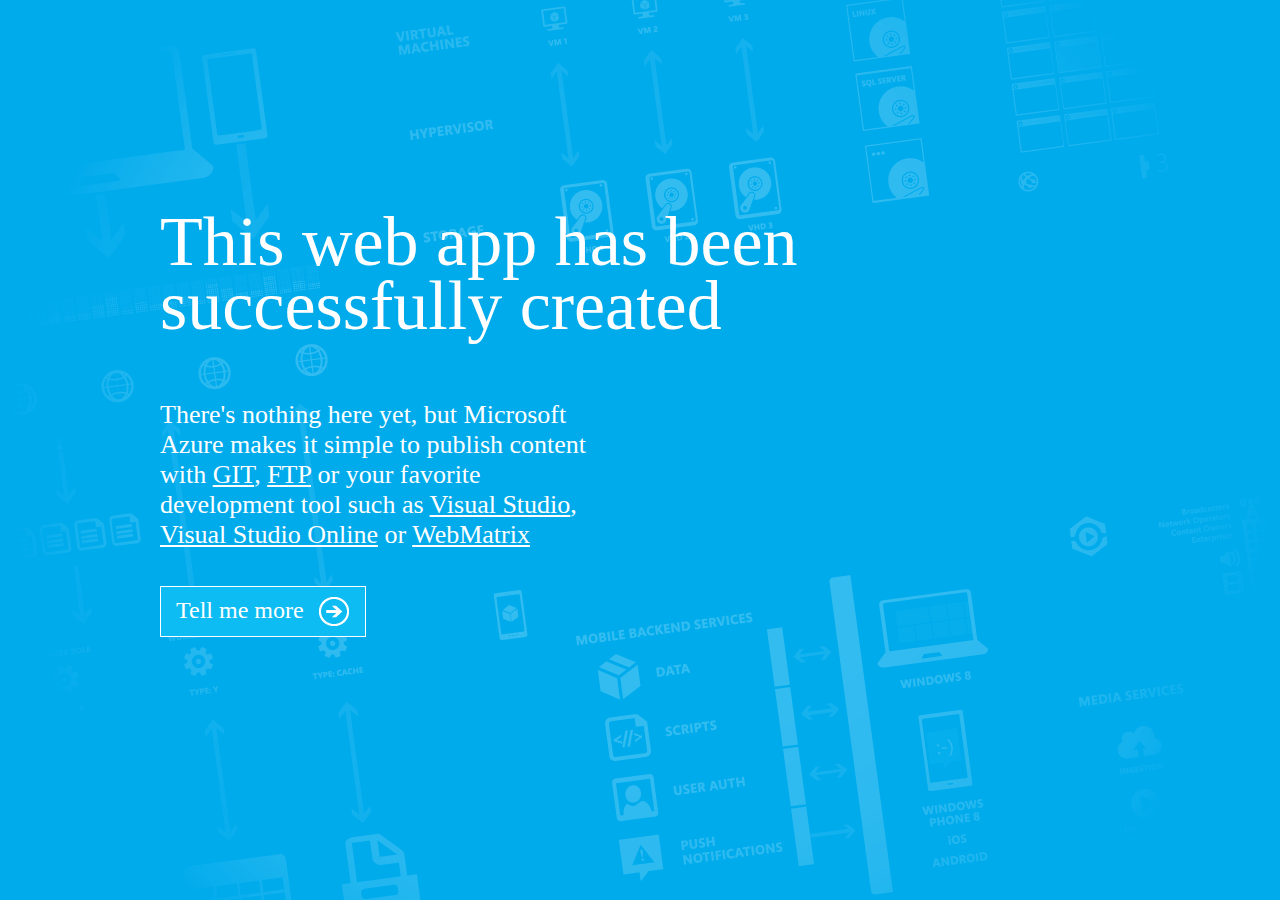
<file: hostingstart.html>
﻿<!DOCTYPE html><html><head>    <title>Microsoft Azure Web App - Welcome</title>    <style type="text/css">        html {            height: 100%;            width: 100%;        }        #feature {            width: 960px;            margin: 95px auto 0 auto;            overflow: auto;        }        #content {            font-family: "Segoe UI";            font-weight: normal;            font-size: 26px;            color: #ffffff;            float: left;            width: 460px;            margin-top: 68px;            margin-left: 0px;            vertical-align: middle;        }            #content h1 {                font-family: "Segoe UI Light";                color: #ffffff;                font-weight: normal;                font-size: 70px;                line-height: 48pt;                width: 800px;           padding-bottom: 15px; }        p a, p a:visited, p a:active, p a:hover {            color: #ffffff;        }        #content a.button {            background: #0DBCF2;            border: 1px solid #FFFFFF;            color: #FFFFFF;            display: inline-block;            font-family: Segoe UI;            font-size: 24px;            line-height: 46px;            margin-top: 10px;            padding: 0 15px 3px;            text-decoration: none;        }            #content a.button img {                float: right;                padding: 10px 0 0 15px;            }            #content a.button:hover {                background: #1C75BC;            }        body {            background-image: url('[data-uri]');            background-repeat: no-repeat;            background-position: center;        }    </style >    </head><body bgcolor="#00abec" >    <div id="feature">        <div id="content">            <h1>This web app has been successfully created</h1>            <p>                There's nothing here yet, but Microsoft Azure makes it simple to publish content with                <a href="http://www.windowsazure.com/en-us/documentation/articles/web-sites-deploy/#git" alt="GIT">GIT</a>,                <a href="http://azure.microsoft.com/en-us/documentation/articles/web-sites-deploy/#ftp" alt="FTP">FTP</a> or your favorite development tool such as                <a href="http://azure.microsoft.com/en-us/documentation/articles/web-sites-deploy/#vs" alt="VWD Express 2012">Visual Studio</a>,                <a href="http://azure.microsoft.com/en-us/documentation/articles/web-sites-deploy/#vso" alt="Visual Studio Online">Visual Studio Online</a> or                <a href="http://go.microsoft.com/fwlink/?LinkId=262003" alt="WebMatrix">WebMatrix</a>            </p>            <a href="http://azure.microsoft.com/en-us/documentation/articles/web-sites-deploy/" class="button">Tell me more<img border="0" src="[data-uri]%3D" /></a>        </div>    </div></body></html>
</file>
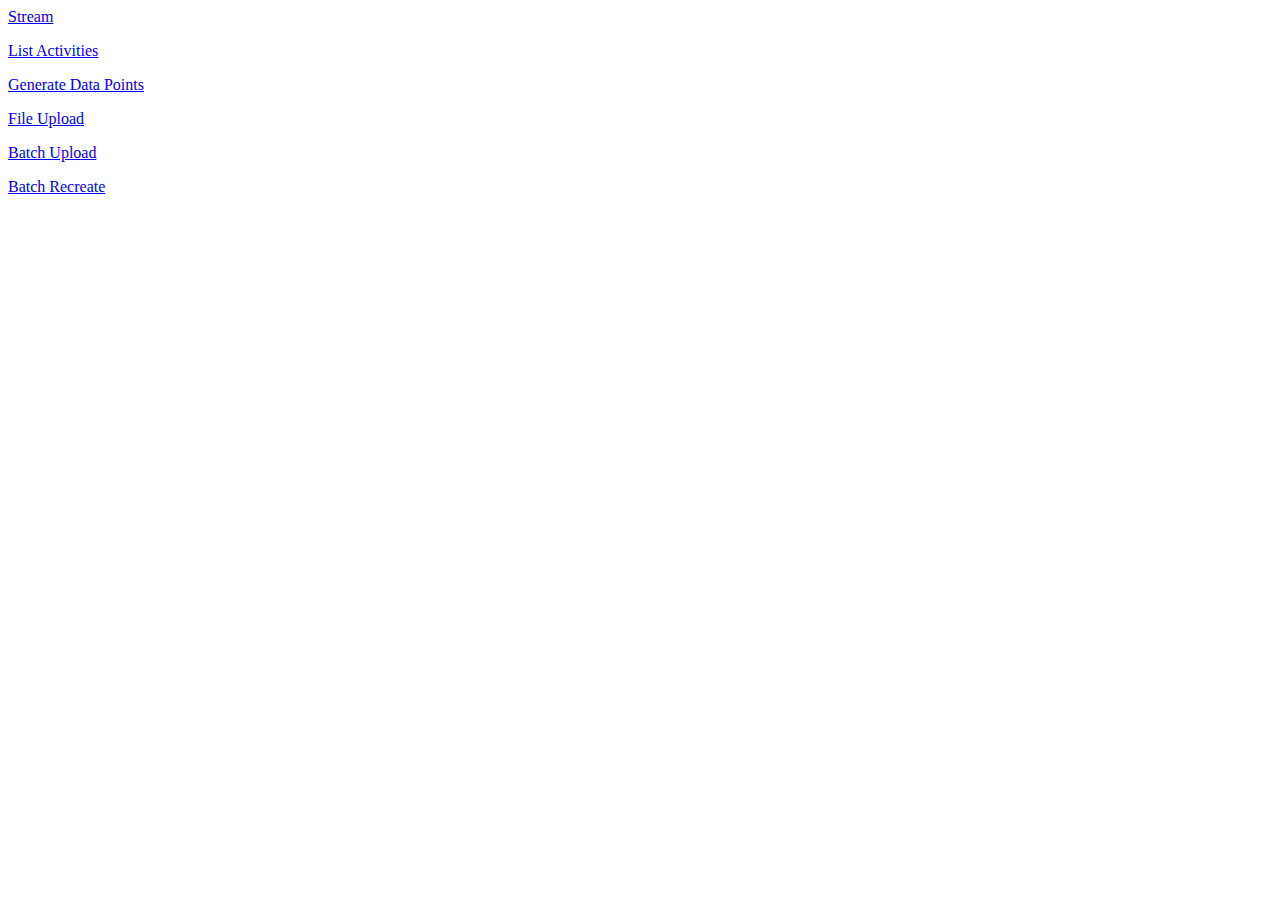
<file: FlaskWebProject1/templates/commands.htm>
<html>
    <a href=http://127.0.0.1:8887/activities/stream>Stream</a>
    <p/>
    <a href=http://127.0.0.1:8887/activities>List Activities</a>
    <p/>
    <a href=http://127.0.0.1:8887/generateDataPoints>Generate Data Points</a>
    <p/>
    <a href=http://127.0.0.1:8887/activities/files>File Upload</a>
    <p/>
    <a href="http://127.0.0.1:8887/activities/files/batch?dir=./activities">Batch Upload</a>
    <p/>
    <a href="http://127.0.0.1:8887/activities/files/recreate?dir=./activities">Batch Recreate</a>

</html>
</file>
